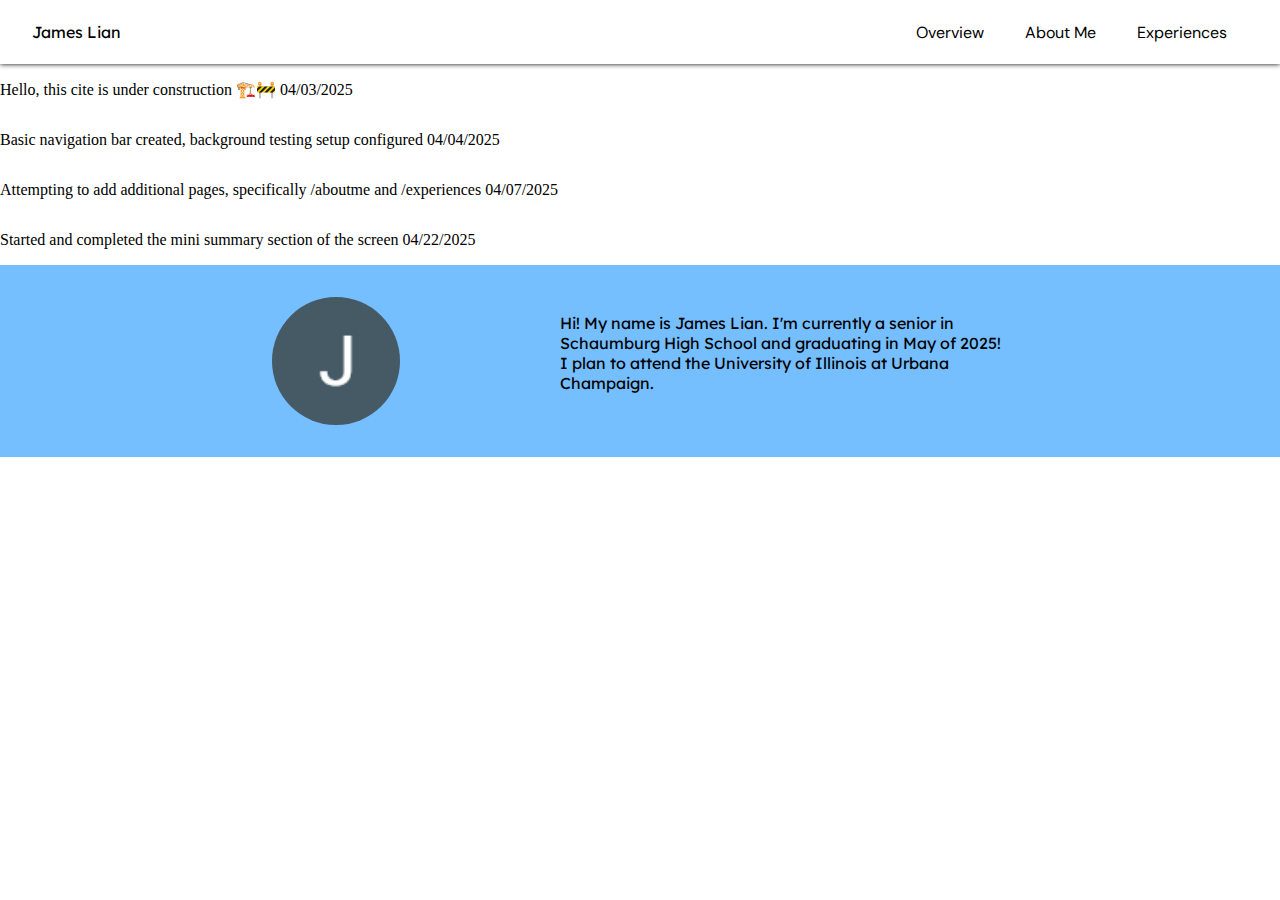
<file: index.html>
<!DOCTYPE html>
<html lang="en">
<head>
    <meta charset="UTF-8">
    <meta name="viewport" content="width=device-width, initial-scale=1.0">
    <title>James</title>
</head>
<body>
    <script src="./components/core.js" type="module" defer></script>
    <div id="nav"></div>
    
    <p>Hello, this cite is under construction 🏗️🚧 04/03/2025</p>
    <p>Basic navigation bar created, background testing setup configured 04/04/2025</p>
    <p>Attempting to add additional pages, specifically /aboutme and /experiences 04/07/2025</p>
    <p>Started and completed the mini summary section of the screen 04/22/2025</p>

    <div class="mainContainer">
        <div class="buffer"></div>
        <div class="meBox">
            <img class="mePic" src="./components/img/pfp.png">
            <p class="meSummary">
                Hi! My name is James Lian. I'm currently a senior in Schaumburg High School and graduating in May of 2025! I plan to attend the University of Illinois at Urbana Champaign.
            </p>
        </div>
        <div class="buffer"></div>
    </div>

    <!-- <div id="container" class="container">
        
    </div> -->
</body>
</html>
</file>
